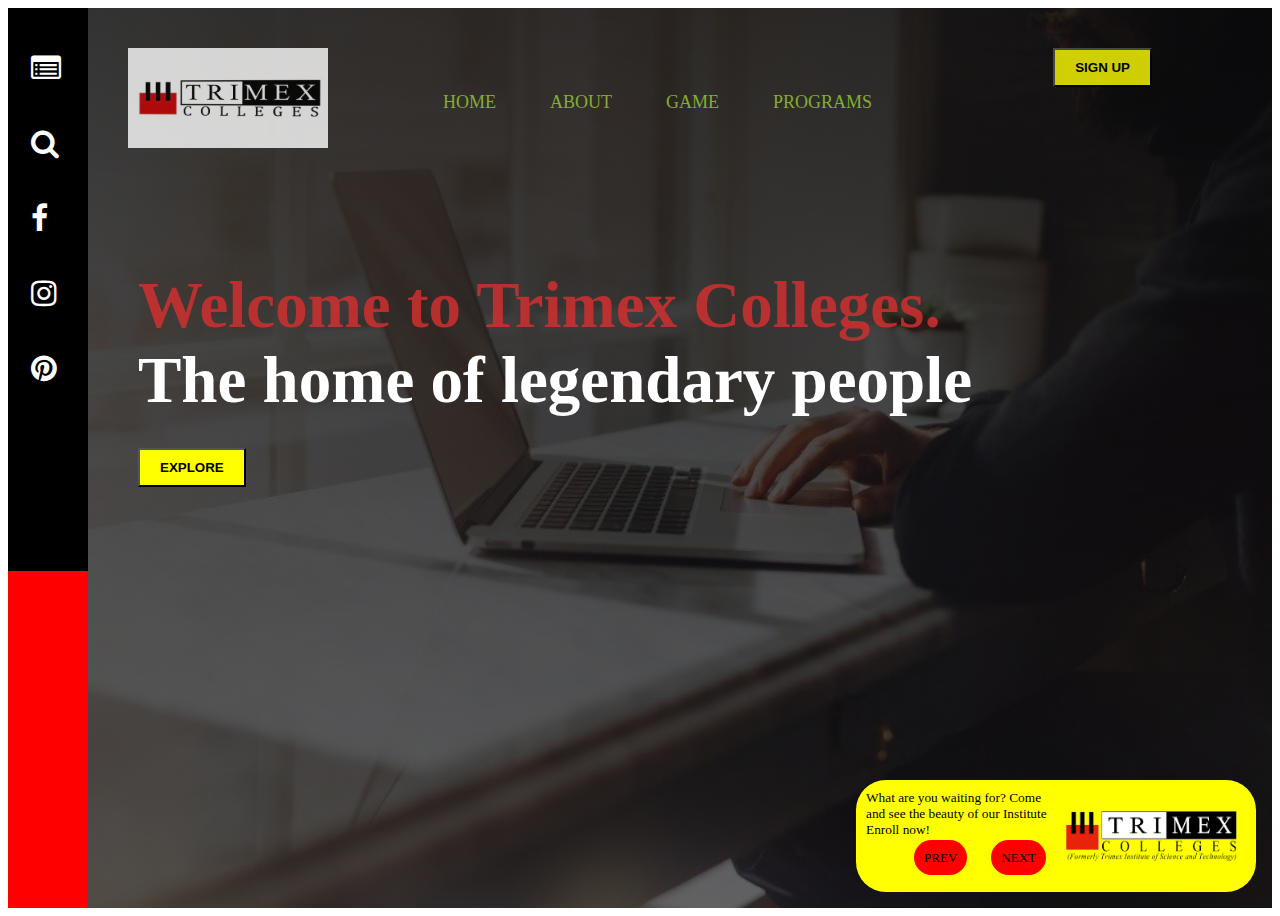
<file: about.html>
<html lang="en">
<head>
    <meta charset="UTF-8">
    <meta name="viewport" content="width=device-width, initial-scale=1.0">
    <link rel="stylesheet" href="style.css">
    <link rel="stylesheet" href="https://stackpath.bootstrapcdn.com/font-awesome/4.7.0/css/font-awesome.min.css">

    <title>Unofficial Site</title>
</head>
<body>
    <div class="hero">
        <div class="navbar">
            <div class="navlogo">
                <img src="/imgs/123.jpg" alt="Welcome to Trimex">
            </div>
            <div class="navlink" id="navlinks">
                <i class="fa fa-close" onclick="closeMenu()"></i>
                <ul>
                    <a href="index.html"><li>HOME</li></a>
                    <a href="index.html"><li>ABOUT</li></a>
                    <a href="#"><li>GAME</li></a>
                    <a href="#"><li>PROGRAMS</li></a>

                </ul>
                <a href="index.html#contact">
                    <button type="button" class="btn">SIGN UP</button> 
                </a>
            </div>
            <i class="fa fa-bars" onclick="showMenu()"></i>
        </div>
            <div class="banner-title">
                <H1><span> Welcome to Trimex Colleges. <br> </span>
                    The home of legendary people</H1>
                <button type="button" class="btn">EXPLORE</button>
            </div>
        <div class="vert-bar">
            <div class="search-icon">
                <i class="fa fa-list-alt"></i>
                <i class="fa fa-search"></i>
                <i class="fa fa-facebook"></i>
                <i class="fa fa-instagram"></i>
                <i class="fa fa-twitterk"></i>
                <i class="fa fa-pinterest"></i>
            </div>
            <div class="social-icons"></div>
                <i class="fa fa-facebook"></i>
                <i class="fa fa-instagram"></i>
                <i class="fa fa-twitterk"></i>
                <i class="fa fa-pinterest"></i>
            </div>
            <div class="notif">
                <div class="contents">
                    <small>What are you waiting for? Come and see the beauty of our Institute
                        Enroll now!
                    </small>
                    <p>
                        <a href="">PREV</a>
                        <a href="index.html">NEXT</a>
                    </p>
                </div>
                <div class="notif-img">
                    <img src="/imgs/trimex_logo.png" alt="Trimexlogo">
                </div>
            </div>
    </div>

    <Script>
        let show = document.getElementById("navlinks");

        function showMenu () {
            show.style.right = "0";

        }

        function closeMenu () {
            show.style.right = "-200px";
            
        }
    </Script>

</body>
</html>
</file>
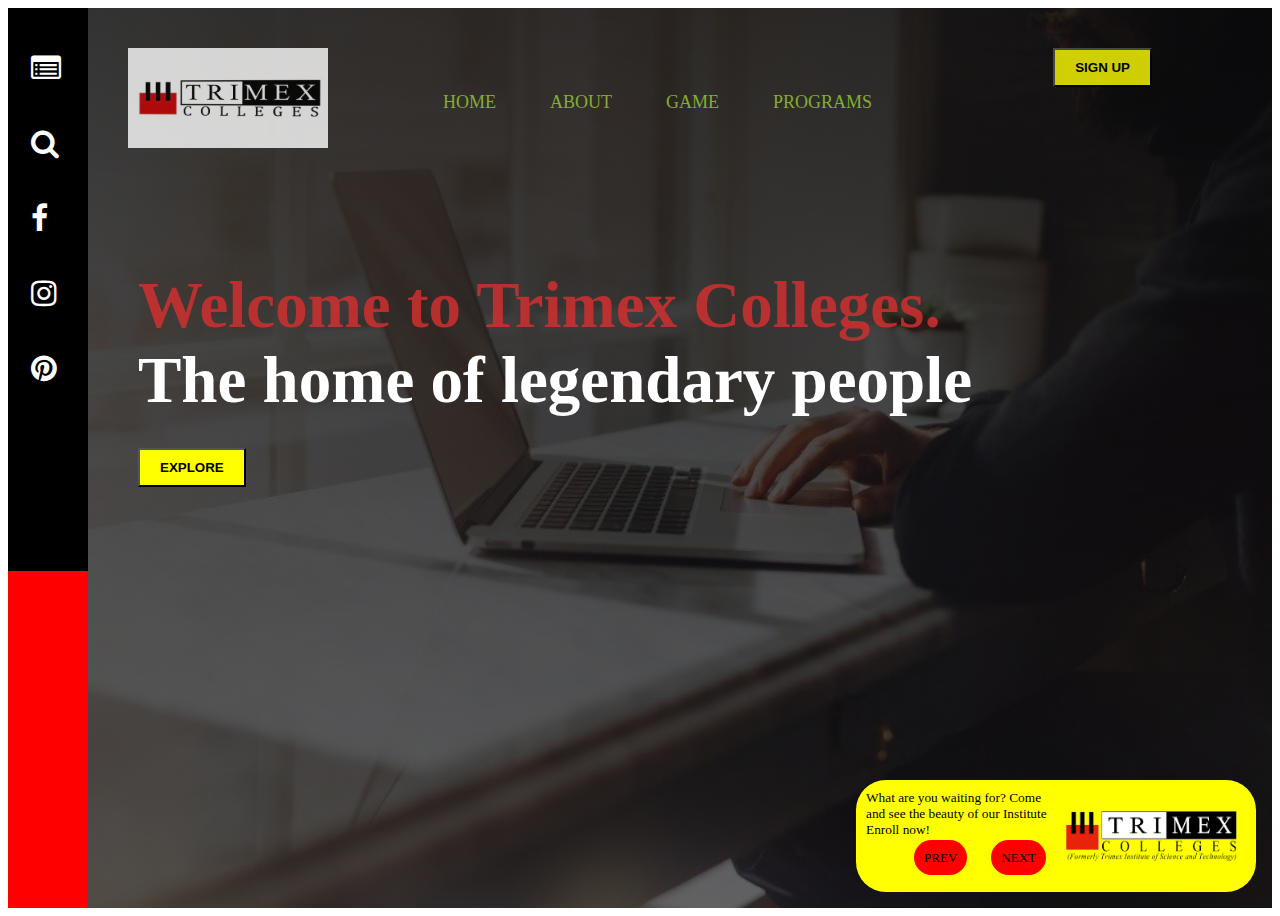
<file: abouts.html>
<html lang="en">
<head>
    <meta charset="UTF-8">
    <meta name="viewport" content="width=device-width, initial-scale=1.0">
    <link rel="stylesheet" href="style.css">
    <link rel="stylesheet" href="https://stackpath.bootstrapcdn.com/font-awesome/4.7.0/css/font-awesome.min.css">

    <title>Unofficial Site</title>
</head>
<body>
    <div class="hero">
        <div class="navbar">
            <div class="navlogo">
                <img src="/imgs/123.jpg" alt="Welcome to Trimex">
            </div>
            <div class="navlink" id="navlinks">
                <i class="fa fa-close" onclick="closeMenu()"></i>
                <ul>
                    <a href="index.html"><li>HOME</li></a>
                    <a href="about.html"><li>ABOUT</li></a>
                    <a href="#"><li>GAME</li></a>
                    <a href="#"><li>PROGRAMS</li></a>

                </ul>
                <a href="about.html#contact">
                    <button type="button" class="btn">SIGN UP</button> 
                </a>
            </div>
            <i class="fa fa-bars" onclick="showMenu()"></i>
        </div>
            <div class="banner-title">
                <H1><span> Welcome to Trimex Colleges. <br> </span>
                    The home of legendary people</H1>
                <button type="button" class="btn">EXPLORE</button>
            </div>
        <div class="vert-bar">
            <div class="search-icon">
                <i class="fa fa-list-alt"></i>
                <i class="fa fa-search"></i>
                <i class="fa fa-facebook"></i>
                <i class="fa fa-instagram"></i>
                <i class="fa fa-twitterk"></i>
                <i class="fa fa-pinterest"></i>
            </div>
            <div class="social-icons"></div>
                <i class="fa fa-facebook"></i>
                <i class="fa fa-instagram"></i>
                <i class="fa fa-twitterk"></i>
                <i class="fa fa-pinterest"></i>
            </div>
            <div class="notif">
                <div class="contents">
                    <small>What are you waiting for? Come and see the beauty of our Institute
                        Enroll now!
                    </small>
                    <p>
                        <a href="">PREV</a>
                        <a href="about.html">NEXT</a>
                    </p>
                </div>
                <div class="notif-img">
                    <img src="/imgs/trimex_logo.png" alt="Trimexlogo">
                </div>
            </div>
    </div>

    <Script>
        let show = document.getElementById("navlinks");

        function showMenu () {
            show.style.right = "0";

        }

        function closeMenu () {
            show.style.right = "-200px";
            
        }
    </Script>

</body>
</html>
</file>
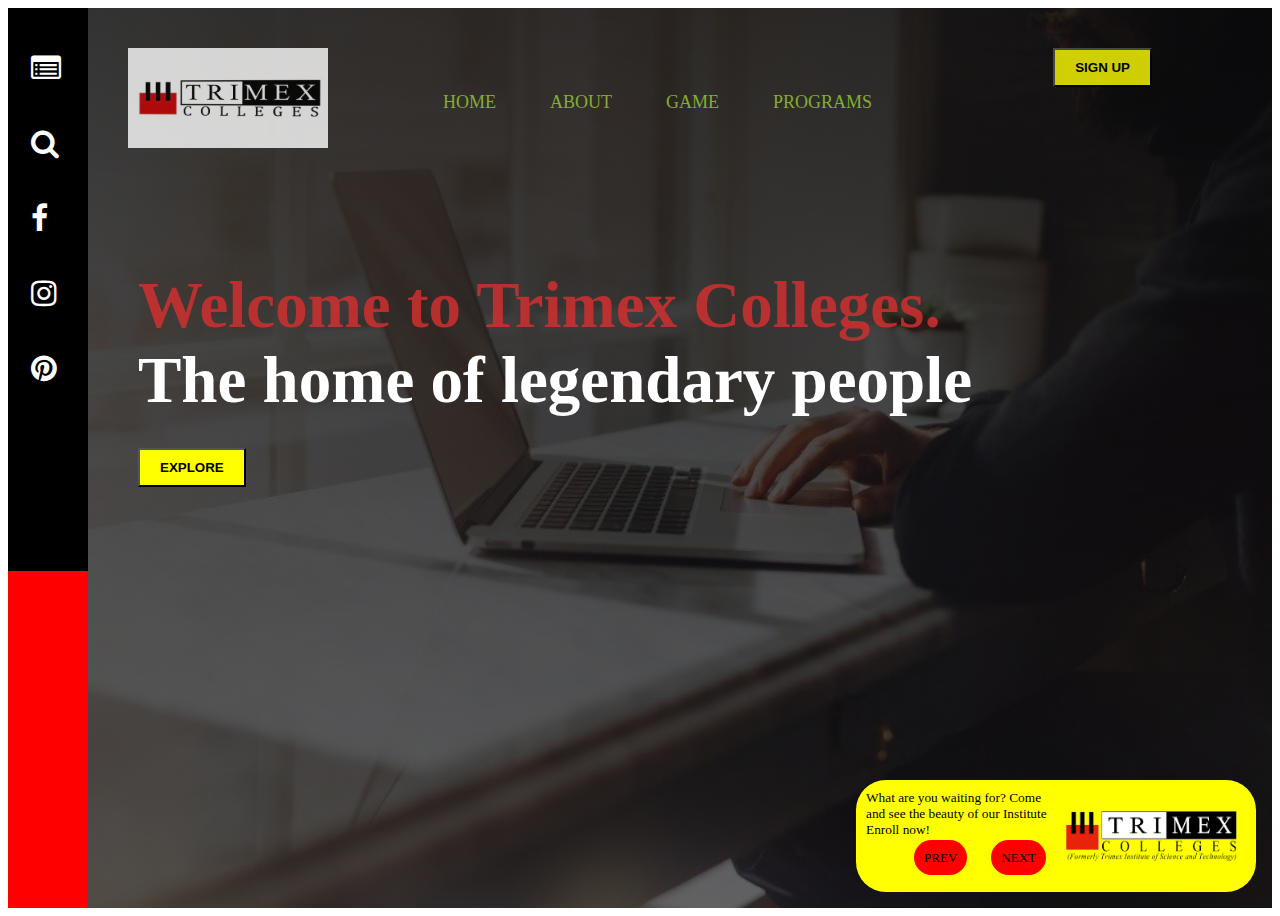
<file: Unknown.html>
<html lang="en">
<head>
    <meta charset="UTF-8">
    <meta name="viewport" content="width=device-width, initial-scale=1.0">
    <link rel="stylesheet" href="style.css">
    <link rel="stylesheet" href="https://stackpath.bootstrapcdn.com/font-awesome/4.7.0/css/font-awesome.min.css">

    <title>Unofficial Site</title>
</head>
<body>
    <div class="hero">
        <div class="navbar">
            <div class="navlogo">
                <img src="/imgs/123.jpg" alt="Welcome to Trimex">
            </div>
            <div class="navlink" id="navlinks">
                <i class="fa fa-close" onclick="closeMenu()"></i>
                <ul>
                    <a href="Unknown.html"><li>HOME</li></a>
                    <a href="about.html"><li>ABOUT</li></a>
                    <a href="#"><li>GAME</li></a>
                    <a href="#"><li>PROGRAMS</li></a>

                </ul>
                <a href="about.html#contact">
                    <button type="button" class="btn">SIGN UP</button> 
                </a>
            </div>
            <i class="fa fa-bars" onclick="showMenu()"></i>
        </div>
            <div class="banner-title">
                <H1><span> Welcome to Trimex Colleges. <br> </span>
                    The home of legendary people</H1>
                <button type="button" class="btn">EXPLORE</button>
            </div>
        <div class="vert-bar">
            <div class="search-icon">
                <i class="fa fa-list-alt"></i>
                <i class="fa fa-search"></i>
                <i class="fa fa-facebook"></i>
                <i class="fa fa-instagram"></i>
                <i class="fa fa-twitterk"></i>
                <i class="fa fa-pinterest"></i>
            </div>
            <div class="social-icons"></div>
                <i class="fa fa-facebook"></i>
                <i class="fa fa-instagram"></i>
                <i class="fa fa-twitterk"></i>
                <i class="fa fa-pinterest"></i>
            </div>
            <div class="notif">
                <div class="contents">
                    <small>What are you waiting for? Come and see the beauty of our Institute
                        Enroll now!
                    </small>
                    <p>
                        <a href="">PREV</a>
                        <a href="about.html">NEXT</a>
                    </p>
                </div>
                <div class="notif-img">
                    <img src="/imgs/trimex_logo.png" alt="Trimexlogo">
                </div>
            </div>
    </div>

    <Script>
        let show = document.getElementById("navlinks");

        function showMenu () {
            show.style.right = "0";

        }

        function closeMenu () {
            show.style.right = "-200px";
            
        }
    </Script>

</body>
</html>
</file>
<file: style.css>
.hero {
    height: 100vh;
    background-image: linear-gradient(rgba(0,0,0,0.8),rgba(0,0,0,0.6)),
    url(/imgs/yeah.jpg);
    background-position: center;
    background-size: cover;
    overflow-x: hidden;
    position: relative;
    margin: 0%;
}

.navbar {
    display: flex;
    padding: 40px 120px;
    opacity: .8;
}

.navlogo img {
    width: 200px;
    height: 100px;
    transition: 1.5s all;
}

.navlogo img:hover {
    width: 220px;
    height: 120px;
}

.navlink {
    flex: 1;
}

.navlink ul {
    margin-left: 50px;
    display: inline;
}

.navlink ul li {
    list-style: none;
    display: inline-block;
    padding: 8px 25px;
    margin-top: 2em;
}

.navlink ul a {
    color: yellowgreen;
    text-decoration: none;
    font-size: 18px;
    font-family: "Oswald";
}

.navlink ul li::after {
    content: "";
    width: 0;
    height: 2px;
    background-color: yellow ;
    display: block;
    margin: auto;
    transition: 1s all;
}

.navlink ul li:hover::after {
    width: 100%;

}

.btn {
    padding: 10px 20px;
    border: 0%;
    background-color: yellow;
    font-weight: bold;
    cursor: pointer;
    transition: .5s all linear;
}

.btn:hover {
    color: #fff;
}

.navlink .btn {
    float: right;
}

.banner-title {
    margin: 80px 130px;
    color: #fff;
}

.banner-title h1{
    font-size: 65px;
    margin-bottom: 30px;
}

.banner-title h1 span {
    color: rgba(209, 47, 47, 0.842);
    
}

.vert-bar {
    height: 100%;
    background: #000;
    top: 0;
    left: 0;
    position: absolute;
}

.search-icon {
    height: 60%;
    width: 80px;
}

.search-icon .fa {
    margin: 45px 23px;
    display: block;
    color: #fff;
    font-size: 30px;
    cursor: pointer;
}

.social-icons {
    height: 35%;
    width: 80px;
    background-color: red;
    text-align: center;
    padding-top: 27%;
    bottom: 0;
    position: absolute;
}

.social-icons .fa {
    margin: 0%;
    display: block;
    padding: 8px;
    border: 2px solid #fff;
    color: yellow;
    border-radius: 50%;
    cursor: pointer;
}

.notif {
    display: flex;
    width: 400px;
    right: 0;
    bottom: 0;
    position: absolute;
    background: yellow;
    align-items: center;
    border-radius: 30px;
    margin: 1rem;
}

.contents {
    flex-basis: 50%;
    padding: 10px;

}

.notif-img {
    flex-basis: 50%;

}

.notif-img img {
    width: 90%;
    height: 50px;
    transition: 1s all;
}

.notif-img img:hover{
    width: 95%;
    height: 55px;
}

.contents small {
    font-family: "Oswald";
}

.contents a {
    text-decoration: none;
    color: #000;
    font-size: 13px;
    margin: 0 10px;
    background-color: red;
    padding: 10px;
    border-radius: 20px;
    transition: 1s all;
}

.contents p {
    text-align: right;
    margin-top: 10px;
}

.contents a:hover {
    color: #fff;
    border-radius: 50%;
    background-color: rgba(224, 22, 22, 0.671);
}

.navbar .fa {
    display: none;
}

@media (max-width: 700px) {
    .vert-bar {
        display: none;
    }

    .banner-title {
        margin: 80px 40px;
    }

    #menuBtn {
        position: fixed;
    }

    .banner-title h1 {
        font-size: 50px;
    }

    .notif {
        width: 100%;
    }

    .navbar {
        padding: 10px 30px;
    }

    .fa-bars {
        position: absolute;
        right: 20px;
        top: 10px;
    }

    .navbar .fa {
        display: block;
        color: #fff;
        margin: 10px 25px;
        font-size: 22px;
        cursor: pointer;
    }

    .navlink {
        height: 100vh;
        width: 200px;
        background: #000;
        right: -200px;
        top: 0;
        position: absolute;
        text-align: left;
        z-index: 2;
        transition: 1s all;
    }

    .navlink ul a {
        display: block;
    }

    .navlink .btn {
        float: none;
        margin-left: 25px;
        margin-top: 10px;

    }

}











/*
 <i class="fa fa-facebook" id="wow"></i>
                <i class="fa fa-instagram" id="wow"></i>
                <i class="fa fa-twitterk" id="wow"></i>
                <i class="fa fa-pinterest" id="wow"></i>
</file>
